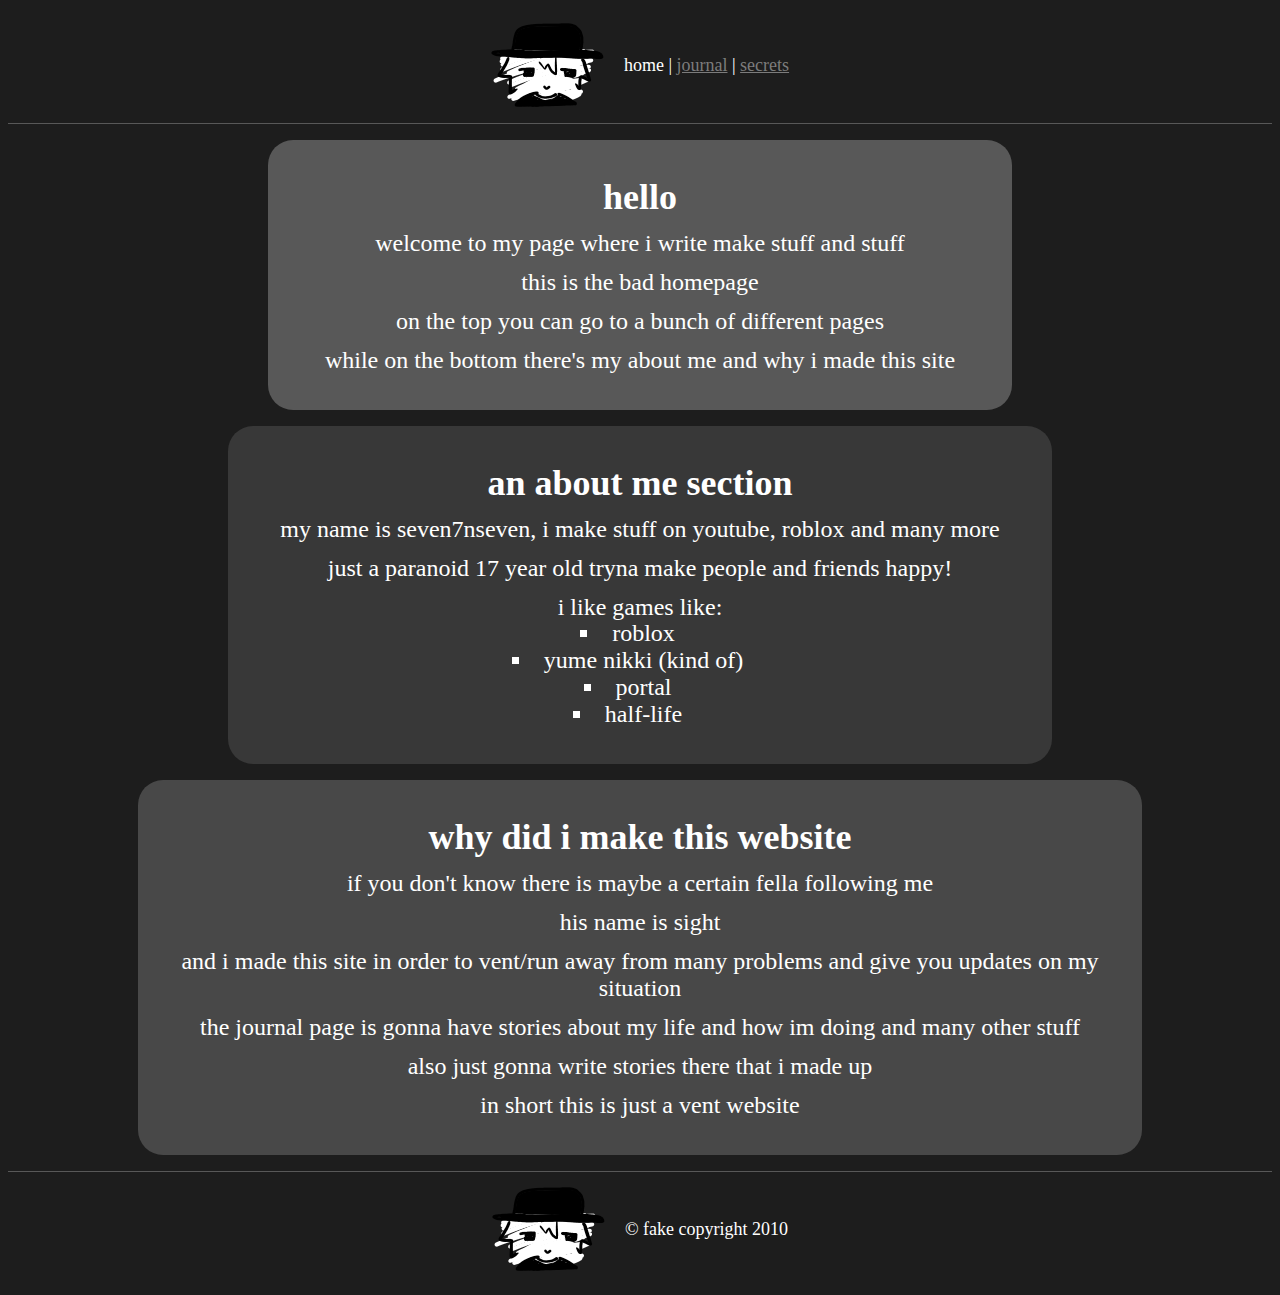
<file: index.html>
<!DOCTYPE html>
<html>
    <head>
        <link rel="icon" type="image/png" href="src/assets/icon.png">
        <link href="src/assets/site.css" rel="stylesheet">
        <title>a start to the end for my sanity</title>
    </head>
    <body>
        <div style="
        display: flex;
        flex-direction: row;
        align-items: center;
        justify-content: center;
        border-bottom: 1px solid #585858;
        ">
            <img src="src/assets/images/sticker.png" alt="sleepy">
            <div class="stuff">
                home | <a href="src/journal/journal">journal</a> | <a href="src/secrets/secrets">secrets</a>
            </div>
        </div>
        <div style="margin: 16px;">
            <div class="homepage"><h1>hello</h1>
                <p>welcome to my page where i write make stuff and stuff</p>
                <p>this is the bad homepage</p>
                <p>on the top you can go to a bunch of different pages</p>
                <p>while on the bottom there's my about me and why i made this site</p>
            </div>
        </div>
        <div style="margin: 16px;">
            <div class="aboutMe">
                <h1>an about me section</h1>
                <p>my name is seven7nseven, i make stuff on youtube, roblox and many more</p>
                <p>just a paranoid 17 year old tryna make people and friends happy!</p>
                <p>i like games like:</p>
                <ul type="square">
                    <li>roblox</li>
                    <li>yume nikki (kind of)</li>
                    <li>portal</li>
                    <li>half-life</li>
                </ul>
            </div>
        </div>
        <div style="margin: 16px;">
            <div class="aboutSite">
                <h1>why did i make this website</h1>
                <p>if you don't know there is maybe a certain fella following me</p>
                <p>his name is sight</p>
                <p>and i made this site in order to vent/run away from many problems and give you updates on my situation</p>
                <p>the journal page is gonna have stories about my life and how im doing and many other stuff</p>
                <p>also just gonna write stories there that i made up</p>
                <p>in short this is just a vent website</p>
            </div>
        </div>
        <div style="
        display: flex;
        flex-direction: row;
        align-items: center;
        justify-content: center;
        border-top: 1px solid #585858;
        ">
            <img src="src/assets/images/sticker.png" alt="sleepy">
            <div class="stuff">
                © fake copyright 2010
            </div>
        </div>
    </body>
</html>
</file>
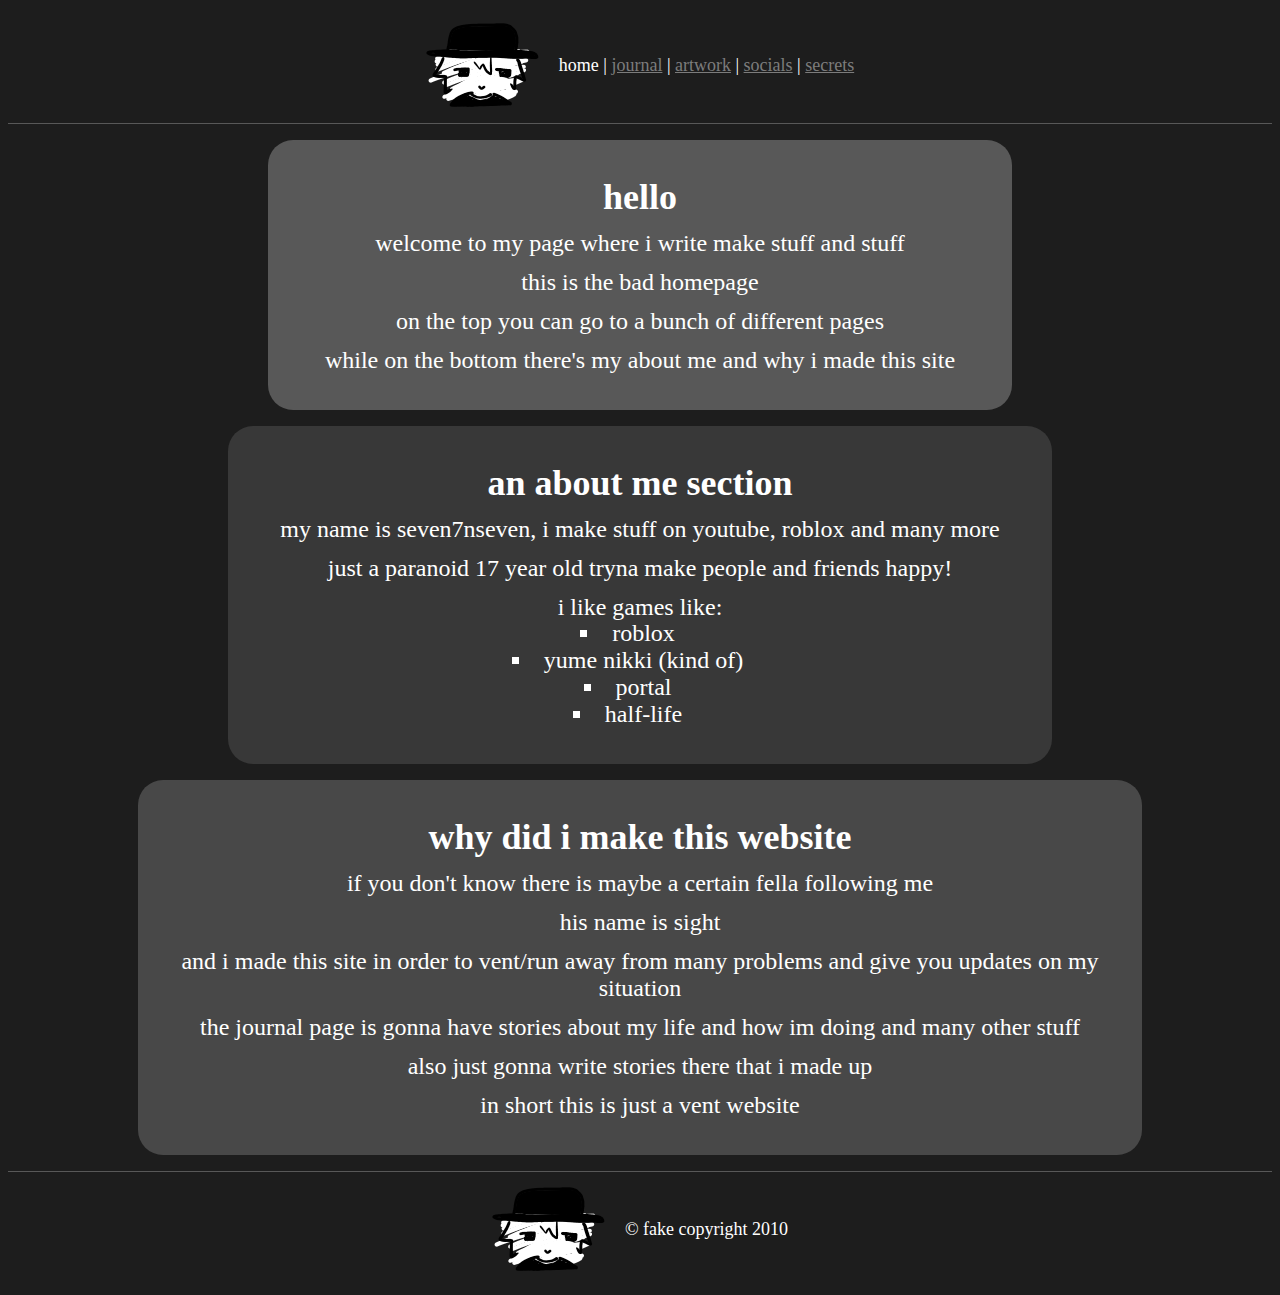
<file: src/index.html>
<!DOCTYPE html>
<html>
    <head>
        <link rel="icon" type="image/png" href="assets/icon.png">
        <link href="assets/site.css" rel="stylesheet">
        <title>a start to the end for my sanity</title>
    </head>
    <body>
        <div style="
        display: flex;
        flex-direction: row;
        align-items: center;
        justify-content: center;
        border-bottom: 1px solid #585858;
        ">
            <img src="assets/images/sticker.png" alt="sleepy">
            <div class="stuff">
                home | <a href="journal">journal</a> | <a href="artwork">artwork</a> | <a href="socialmedia">socials</a> | <a href="secrets.html">secrets</a>
            </div>
        </div>
        <div style="margin: 16px;">
            <div class="homepage"><h1>hello</h1>
                <p>welcome to my page where i write make stuff and stuff</p>
                <p>this is the bad homepage</p>
                <p>on the top you can go to a bunch of different pages</p>
                <p>while on the bottom there's my about me and why i made this site</p>
            </div>
        </div>
        <div style="margin: 16px;">
            <div class="aboutMe">
                <h1>an about me section</h1>
                <p>my name is seven7nseven, i make stuff on youtube, roblox and many more</p>
                <p>just a paranoid 17 year old tryna make people and friends happy!</p>
                <p>i like games like:</p>
                <ul type="square">
                    <li>roblox</li>
                    <li>yume nikki (kind of)</li>
                    <li>portal</li>
                    <li>half-life</li>
                </ul>
            </div>
        </div>
        <div style="margin: 16px;">
            <div class="aboutSite">
                <h1>why did i make this website</h1>
                <p>if you don't know there is maybe a certain fella following me</p>
                <p>his name is sight</p>
                <p>and i made this site in order to vent/run away from many problems and give you updates on my situation</p>
                <p>the journal page is gonna have stories about my life and how im doing and many other stuff</p>
                <p>also just gonna write stories there that i made up</p>
                <p>in short this is just a vent website</p>
            </div>
        </div>
        <div style="
        display: flex;
        flex-direction: row;
        align-items: center;
        justify-content: center;
        border-top: 1px solid #585858;
        ">
            <img src="assets/images/sticker.png" alt="sleepy">
            <div class="stuff">
                © fake copyright 2010
            </div>
        </div>
    </body>
</html>
</file>
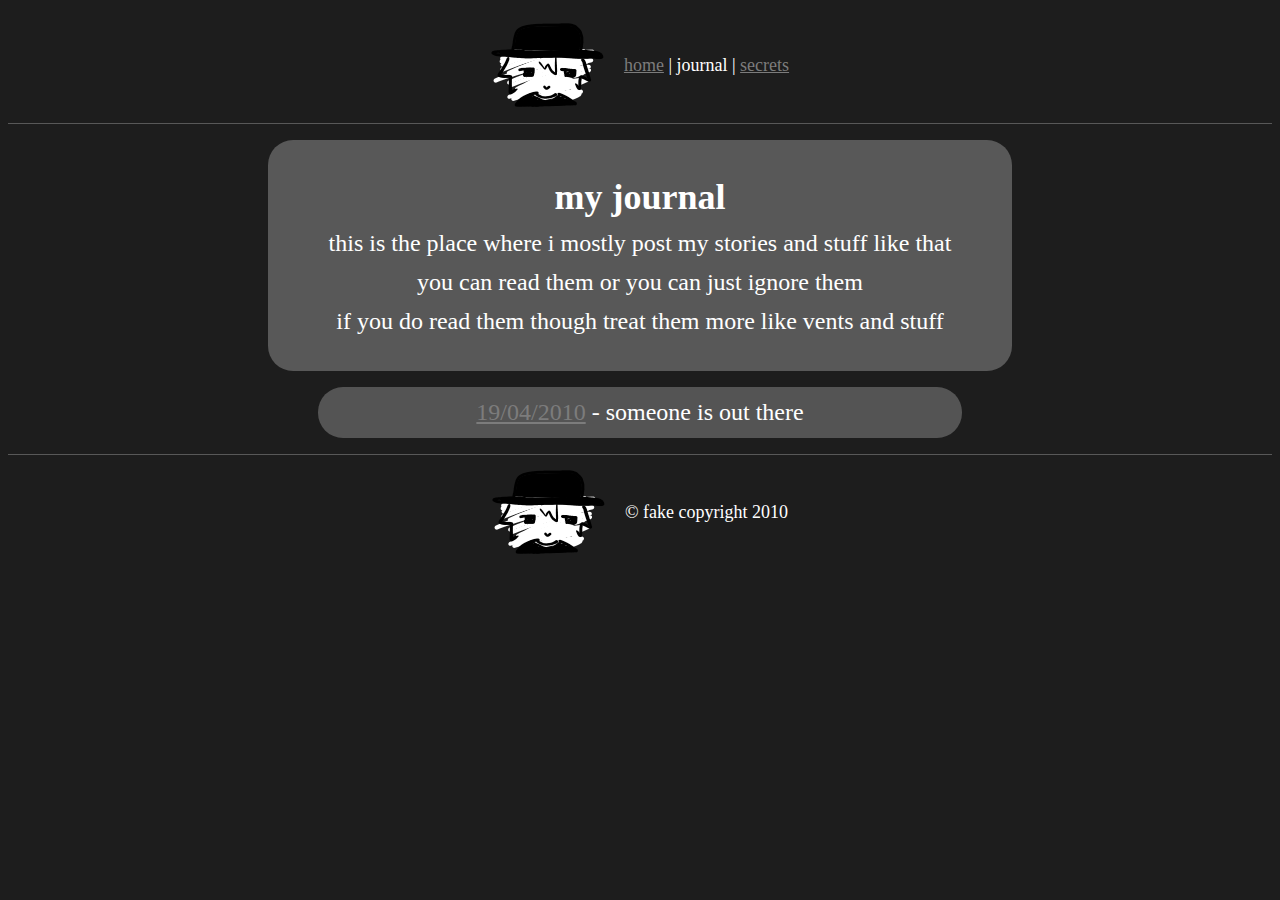
<file: src/journal/journal.html>
<!DOCTYPE html>
<html>
    <head>
        <link rel="icon" type="image/png" href="../assets/icon.png">
        <link href="../assets/site.css" rel="stylesheet">
        <title>my journal</title>
    </head>
    <body>
        <div style="
        display: flex;
        flex-direction: row;
        align-items: center;
        justify-content: center;
        border-bottom: 1px solid #585858;
        ">
            <img src="../assets/images/sticker.png" alt="sleepy">
            <div class="stuff">
                <a href="../../index">home</a> | journal | <a href="../secrets/secrets">secrets</a>
            </div>
        </div>
        <div style="margin: 16px;">
            <div class="homepage">
                <h1>my journal</h1>
                <p>this is the place where i mostly post my stories and stuff like that</p>
                <p>you can read them or you can just ignore them</p>
                <p>if you do read them though treat them more like vents and stuff</p>
            </div>
        </div>
        <div style="margin: 16px;">
            <div class="journal">
                <a href="stories/story1">19/04/2010</a> - someone is out there
            </div>
        </div>
        <div style="
        display: flex;
        flex-direction: row;
        align-items: center;
        justify-content: center;
        border-top: 1px solid #585858;
        ">
            <img src="../assets/images/sticker.png" alt="sleepy">
            <div class="stuff">
                © fake copyright 2010
            </div>
        </div>
    </body>
</html>
</file>
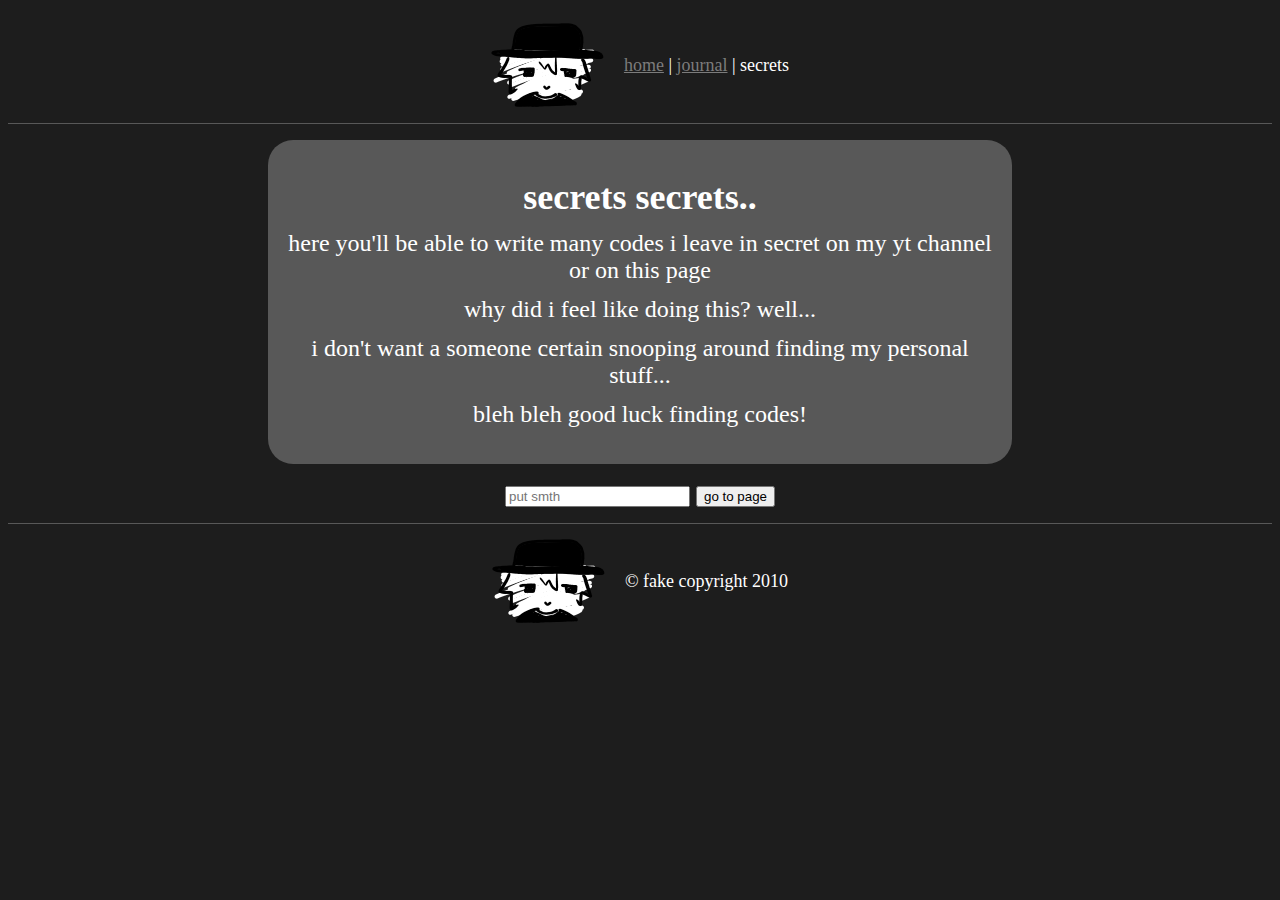
<file: src/secrets/secrets.html>
<!DOCTYPE html>
<html>
    <head>
        <link rel="icon" type="image/png" href="../assets/icon.png">
        <link href="../assets/site.css" rel="stylesheet">
        <title>secrets of this page</title>
    </head>
    <body>
        <div style="
        display: flex;
        flex-direction: row;
        align-items: center;
        justify-content: center;
        border-bottom: 1px solid #585858;
        ">
            <img src="../assets/images/sticker.png" alt="sleepy">
            <div class="stuff">
                <a href="../../index">home</a> | <a href="../journal/journal">journal</a> | secrets
            </div>
        </div>
        <div style="margin: 16px;">
            <div class="homepage"><h1>secrets secrets..</h1>
                <p>here you'll be able to write many codes i leave in secret on my yt channel or on this page</p>
                <p>why did i feel like doing this? well...</p>
                <p>i don't want a someone certain snooping around finding my personal stuff...</p>
                <p>bleh bleh good luck finding codes!</p>
            </div>
        </div>
        <div style="margin: 16px;">
            <input type="text" id="awesomeInput" placeholder="put smth" />
            <button onclick="window.location.href = document.getElementById('awesomeInput').value;">go to page</button>
        </div>
        <div style="
        display: flex;
        flex-direction: row;
        align-items: center;
        justify-content: center;
        border-top: 1px solid #585858;
        ">
            <img src="../assets/images/sticker.png" alt="sleepy">
            <div class="stuff">
                © fake copyright 2010
            </div>
        </div>
    </body>
</html>
</file>
<file: src/secrets/theyhavesighttoo.html>
<!DOCTYPE html>
<html>
    <head>
        <link rel="icon" type="image/png" href="../assets/icon.png">
        <link rel="stylesheet" href="secretsheet.css">
        <title>why</title>
    </head>
    <body>
      <audio src="../assets/audiovideo/heya.wav" type="audio/wav" controls></audio>
    </body>
</html>
</file>
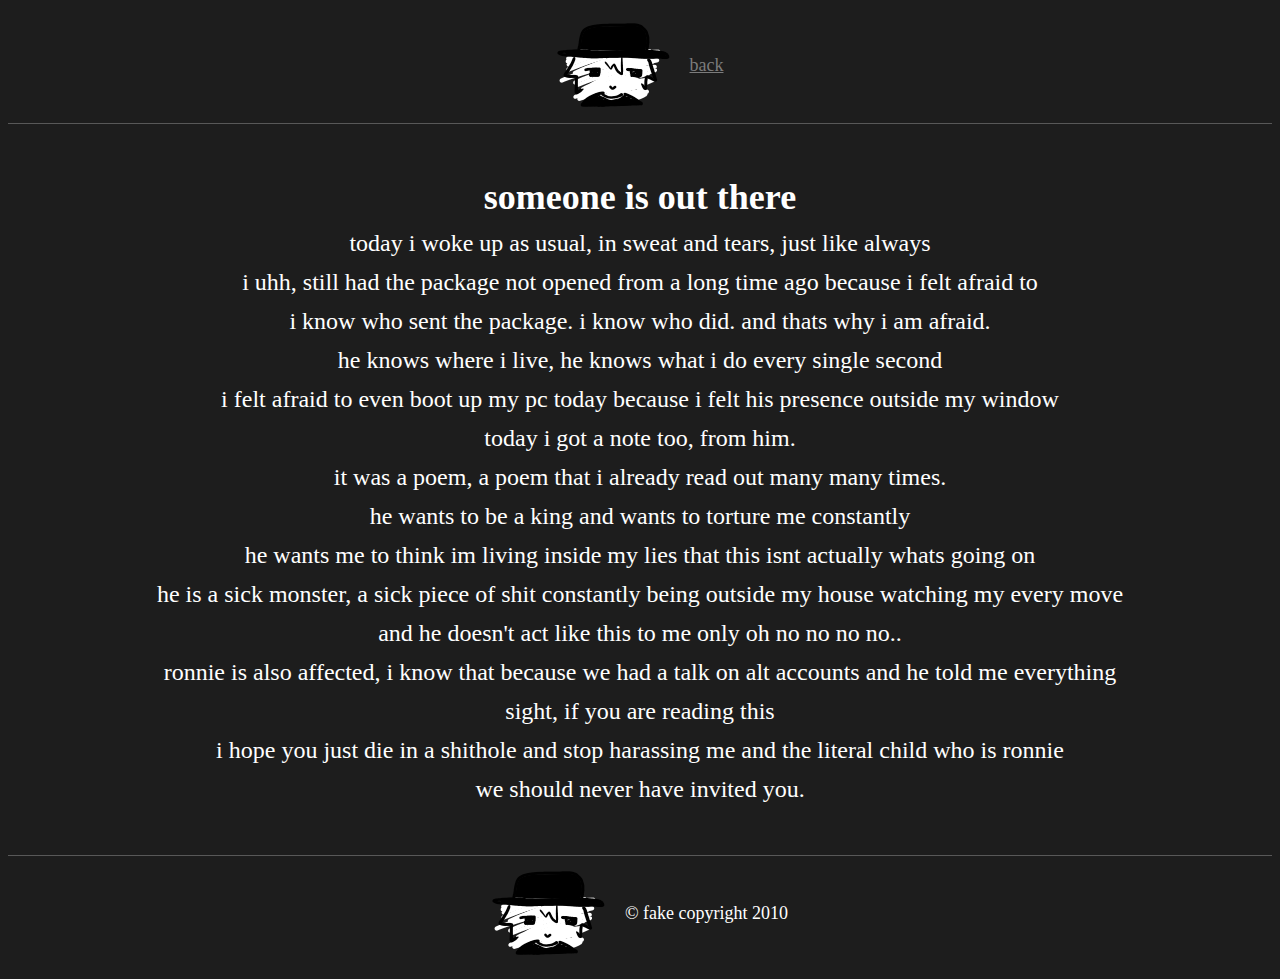
<file: src/journal/stories/story1.html>
<!DOCTYPE html>
<html>
    <head>
        <link rel="icon" type="image/png" href="../assets/icon.png">
        <link href="../../assets/site.css" rel="stylesheet">
        <title>story 1</title>
    </head>
    <body>
        <div style="
        display: flex;
        flex-direction: row;
        align-items: center;
        justify-content: center;
        border-bottom: 1px solid #585858;
        ">
            <img src="../../assets/images/sticker.png" alt="sleepy">
            <div class="stuff">
                <a href="../journal.html">back</a>
            </div>
        </div>
        <div style="margin: 16px;">
            <div class="storywriting">
                <h1>someone is out there</h1>
                <p>today i woke up as usual, in sweat and tears, just like always</p>
                <p>i uhh, still had the package not opened from a long time ago because i felt afraid to</p>
                <p>i know who sent the package. i know who did. and thats why i am afraid.</p>
                <p>he knows where i live, he knows what i do every single second</p>
                <p>i felt afraid to even boot up my pc today because i felt his presence outside my window</p>
                <p>today i got a note too, from him.</p>
                <p>it was a poem, a poem that i already read out many many times.</p>
                <p>he wants to be a king and wants to torture me constantly</p>
                <p>he wants me to think im living inside my lies that this isnt actually whats going on</p>
                <p>he is a sick monster, a sick piece of shit constantly being outside my house watching my every move</p>
                <p>and he doesn't act like this to me only oh no no no no..</p>
                <p>ronnie is also affected, i know that because we had a talk on alt accounts and he told me everything</p>
                <p>sight, if you are reading this</p>
                <p>i hope you just die in a shithole and stop harassing me and the literal child who is ronnie</p>
                <p>we should never have invited you.</p>
            </div>
        </div>
        <div style="
        display: flex;
        flex-direction: row;
        align-items: center;
        justify-content: center;
        border-top: 1px solid #585858;
        ">
            <img src="../../assets/images/sticker.png" alt="sleepy">
            <div class="stuff">
                © fake copyright 2010
            </div>
        </div>
    </body>
</html>
</file>
<file: src/assets/site.css>
body {
    font-family: Georgia, 'Times New Roman', Times, serif;
    background: rgb(29, 29, 29);
    color: #ffffff;
    text-align: center;
    font-size: 24px;
}

.stuff {
    height: fit-content;
    font-size: 18px;
    text-align: center;
    align-items: center;
    padding: 12px;
}

.homepage {
    font-size: 24px;
    background-color: #585858;
    height: fit-content;
    max-width: 720px;
    margin: auto;
    border-radius: 25px;
    padding: 12px;
}

.aboutMe {
    background-color: #383838;
    max-width: 800px;
    font-size: 24px;
    margin: auto;
    border-radius: 25px;
    padding: 12px;
}

.aboutMe ul {
    list-style-position: inside;
    margin-top: -25px;
    margin-left: -65px;
}

.aboutSite {
    background-color: #484848;
    max-width: 980px;
    font-size: 24px;
    margin: auto;
    border-radius: 25px;
    padding: 12px;
}

.journal {
    background-color: #545454;
    max-width: 620px;
    font-size: 24px;
    margin: auto;
    border-radius: 25px;
    padding: 12px;
}

.storywriting {
    max-width: 1120px;
    font-size: 24px;
    margin: auto;
    padding: 12px;
}

p {
    margin-top: -12px;
}

h1 {
    font-size: 36px;
    margin-top: 24px;
}

a {
    color: #7c7c7c;
}

a:focus {
    color: #585858;
}
</file>
<file: src/secrets/secretsheet.css>
body {
    font-family: Georgia, 'Times New Roman', Times, serif;
    background: #000;
    color: #ffffff;
    text-align: center;
    font-size: 24;
    line-height: 1.5;
}

p {
    font-size: 12;
}

h1 {
    font-size: 48;
    margin-top: 24;
}

a {
    color: #7c7c7c;
}

a:focus {
    color: #585858;
}
</file>
